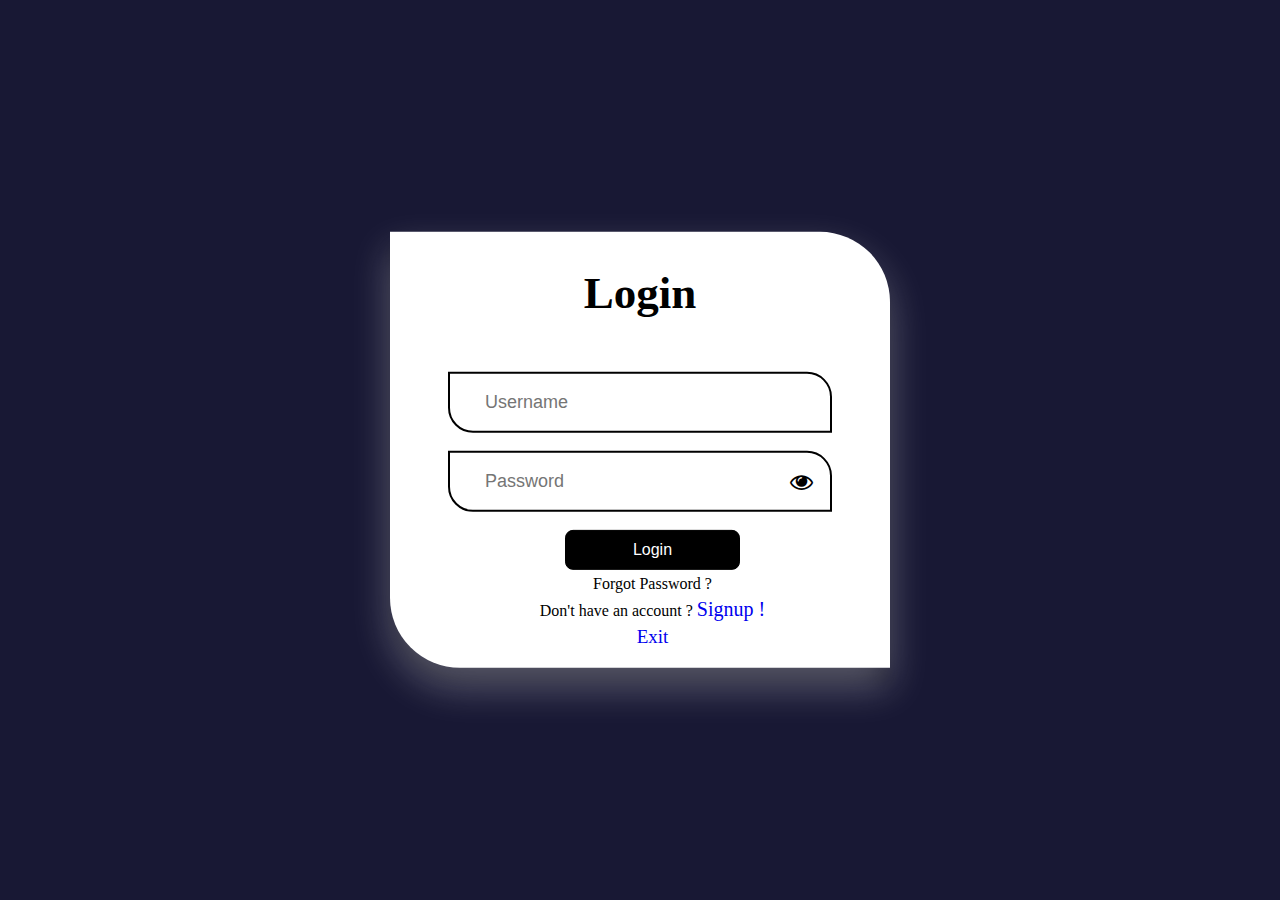
<file: login.html>
<!DOCTYPE html>
<html lang="en">
<head>
    <meta charset="UTF-8">
    <meta name="viewport" content="width=device-width, initial-scale=1.0">
    <link rel="stylesheet" href="https://cdnjs.cloudflare.com/ajax/libs/font-awesome/4.7.0/css/font-awesome.min.css">
    <title>Login</title>
    <link rel = "icon" href = "./source/SI-Logo2.png" type = "image/x-icon">
    <link type="text/css" rel="stylesheet" href="./css/login.css">
</head>
<body>
    <div class="Login">
        <h1>Login</h1>
        <form>
            <div class="text">
            <label for="Username"></label>
            <input id="studentId" type="text"  placeholder="Username"  >
         </div>
        <div class="text">
            <label for="password"></label>
            <button type="button" id="password-toggle" onclick="togglePasswordVisibility()"><i class="fa fa-eye" aria-hidden="true"></i></button>
            <input id="password" type="password" placeholder="Password" >
           
        </div>
    </form>
            <button class="button" type="submit" onclick="callLocalhostAPI()">Login</button>
            <div class="password"> Forgot Password ?</div>
            <div class="signup">
                Don't have an account ? <a href="./signup.html">Signup !</a>
            </div>
            <div class="cancel"><a href="./index.html ">Exit</a></div>
        
    </div>
    <div id="loginsuccess">
        <div class="logintext">
            Login success
        </div>
    </div>
    <div id="loginfailed">
        <div class="logintextfail">
            Login failed
        </div>
    </div>
    <script>
    function callLocalhostAPI() { 
        studentId=document.getElementById("studentId").value;
        password=document.getElementById("password").value;
        const apiUrl = "http://localhost:8080/erp/student-login?studentId="+studentId+"&password="+password; // Replace with your API endpoint

        fetch(apiUrl)
            .then((response) => {
            if (!response.ok) {
                throw new Error("Network response was not ok");
            }
            return response.json();
            })
            .then((data) => { 
                document.getElementById("loginsuccess").style.display="block";
                console.log(data); 
                setTimeout(function (){document.getElementById("loginsuccess").style.display="none"},1000);
            })
            .catch((error) => {
                
                document.getElementById("loginfailed").style.display="block";
                document.getElementById("loginfailed").style.transitionDelay = "0.2s";
                console.error("There was a problem with the fetch operation:", error);
                setTimeout(function (){document.getElementById("loginfailed").style.display="none"},1000);
        });
    }
  
        function togglePasswordVisibility() {
            var passwordInput = document.getElementById("password");
            var passwordToggle = document.getElementById("password-toggle");

            if (passwordInput.type === "password") {
                passwordInput.type = "text";
                passwordToggle.innerHTML = '<i class="fa fa-eye-slash" aria-hidden="true"></i>';
            } else {
                passwordInput.type = "password";
                passwordToggle.innerHTML = '<i class="fa fa-eye" aria-hidden="true"></i>';
            }
        }
    
    </script>
</body>
</html>
</file>
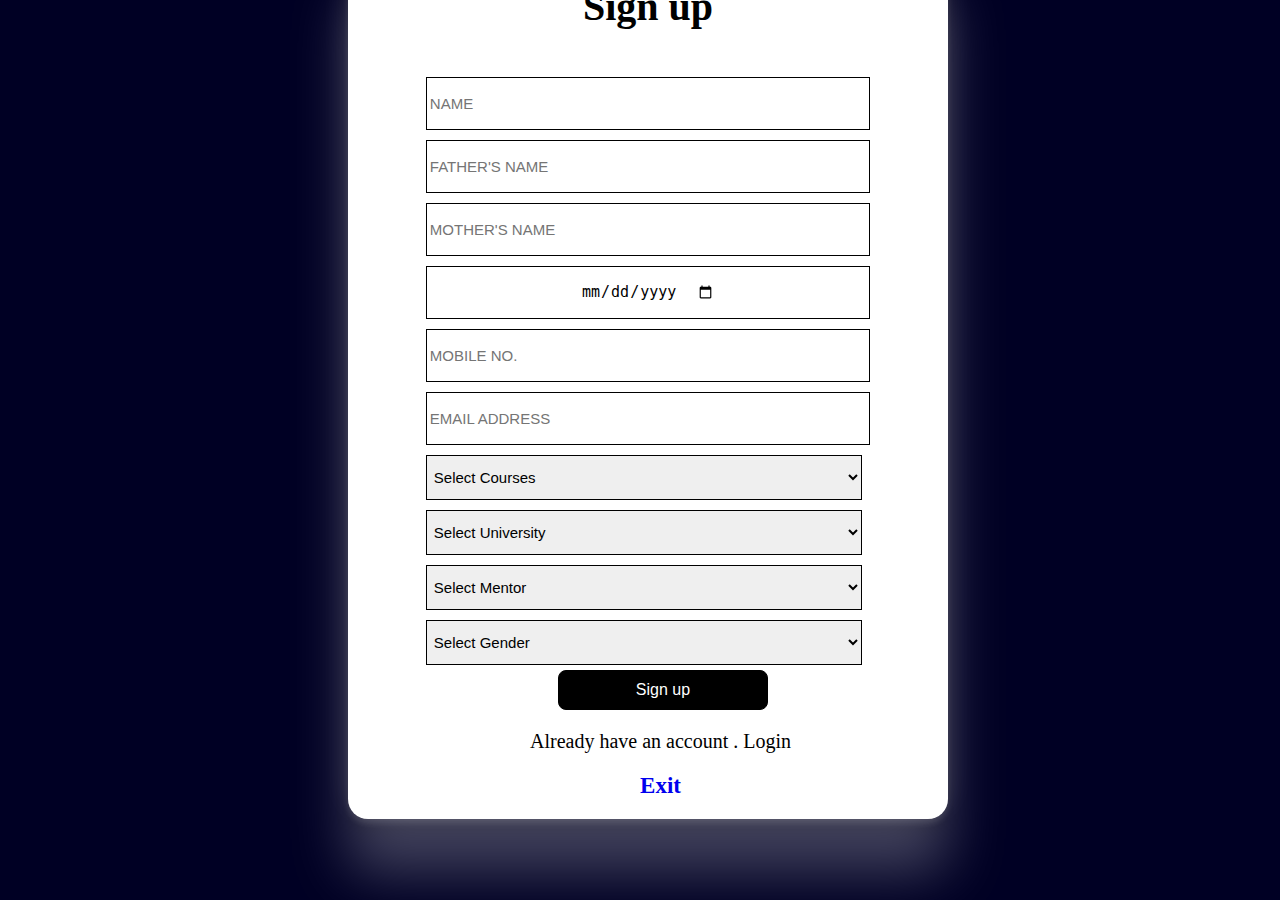
<file: signup.html>
<!DOCTYPE html>
<html lang="en">
<head>
    <meta charset="UTF-8">
    <meta name="viewport" content="width=device-width, initial-scale=1.0">
    <title>Sign up</title>
    <link rel = "icon" href = "./source/SI-Logo2.png" type = "image/x-icon">
    <link type="text/css" rel="stylesheet" href="./css/signup.css">
    <script src="./js/signup.js"></script>
</head>
<body>
    <div class="signup">
        <h1>Sign up</h1>
        <form>
            <input class="form-inputs" id="" type="text"  placeholder="NAME"> 
            <input class="form-inputs" id="" type="text"  placeholder="FATHER'S NAME"> 
            <input class="form-inputs" id="" type="text"  placeholder="MOTHER'S NAME"> 
            <input class="form-inputs" id="" type="date"  placeholder="DOB"> 
            <input class="form-inputs" id="" type="number"  placeholder="MOBILE NO.">
            <input class="form-inputs" id="" type="email"  placeholder="EMAIL ADDRESS"> 
            <select class="form-inputs" name="course">
                <option value="course">Select Courses</option> 
                <option value="BTECH">B.tech</option>
                <option value="BCA">BCA</option>
            </select>
            <select class="form-inputs" name="University">
                <option value="University">Select University</option> 
                <option value="MRI">MRI</option>
                <option value="MRU">MRU</option>
            </select>
            <select class="form-inputs" name="University">
                <option value="name">Select Mentor</option> 
                <option value="BHANU">Bhanu</option>
                <option value="SIDHART">SIDHART</option>
            </select>
            <select class="form-inputs" name="GENDER">
                <option value="name">Select Gender</option> 
                <option value="MALE">MALE</option>
                <option value="FEMALE">FEMALE</option>
            </select>
        </form>
        <button class="button" type="submit" onclick="signUp()">Sign up</button><br><br>
        <div class="login">
            Already have an account . <a href="./login.html">Login</a>
        </div>
        <div class="cancel"><a href="./index.html">Exit</a></div>
    </div>
</body>
</html>
</file>
<file: css/login.css>
body{
    background-color: rgb(24, 24, 52);
    overflow: hidden;
}
.Login{
    width: 500px;
    position: absolute;  
    top: 50%;
    left: 50%;
    transform: translate(-50%,-50%);
    background-color: white;
    box-shadow: rgba(253, 253, 253, 0.3) 0px 19px 38px, rgba(0, 0, 0, 0.22) 0px 15px 12px;
    border-radius: 0 70px;
}
.text{
    position: relative;
    margin: 18px;
    border: 2px solid black;
    border-radius: 0 25px;
    overflow: hidden;
    padding-left:15px ;
    padding-right:40px;
}
.text input{
    width: 100%;
    padding: 10px;
    font-size: 18px;
    background: none;
    height: 17px;
    margin-top: 20px;
    overflow: hidden;
    text-align: start;
    margin: 10px;
    border: none;
    outline: none;
}
.text label{
    position: absolute;
    top: 50%;
    left: 5px;
    font-size: 15px;
    pointer-events: none;
    transform: translateY(-50%);
    transition:.4s;
}
h1{
    font-size: 45px;
    font-weight: 800 !important;
    padding: 5px;
    text-align: center;
}
.Login form{
    padding: 0 40px;
    overflow: hidden;

}
.password{
   text-align: center;
   margin-top: 5px;
   margin-left: 25px;
}
.signup{
    text-align: center;
    margin-top: 5px;
    margin-left: 25px;
    /* margin-bottom: 20px; */
}
.button:hover{
    color: white;
    font-size: 16px;
    font-weight: 500;
    border: 2px solid black;
    background-color: rgb(3, 3, 6);
}
.signup a{
    text-decoration: none;
    font-size: 20px;
}
.button{
    height: 40px;
    width: 35%;
    margin-left: 35%;
    font-size: 16px;
    border-radius: 8px;
    background-color: black;
    color: white;
    border: 1px solid black;
}
.cancel {
    text-align: center;
    font-size: 19px;
    margin-top: 5px;
    margin-left: 25px;
    margin-bottom: 20px;
}
.cancel a{
    text-decoration: none;

}
#loginsuccess{
    display: none;
    top: 50%;
    left: 50%;
    transform: translate(-50%,-50%);
    background-color:rgb(255, 255, 255);
    height: 25%;
    background-size: 20%;
    border: 1px solid grey;
    transition-delay: 0.2s !important;
    width: 20%;
    background-position: center;
    background-repeat: no-repeat;
    background-image: url("https://imgs.search.brave.com/WaA98cJkyrPCnrie8fqbM8VhJlgdvv4FYJBrbwMAgGo/rs:fit:500:0:0/g:ce/aHR0cHM6Ly9naWZk/Yi5jb20vaW1hZ2Vz/L2hpZ2gvYWNjb3Vu/dC1mdWxseS12ZXJp/ZmllZC1jaGVjay1t/YXJrLXI5NGQ4emFk/NWljaHdrdjMuZ2lm.jpeg");
    position: fixed;
    z-index: 100;
}
#loginfailed{
    display: none;
    top: 50%;
    left: 50%;
    transform: translate(-50%,-50%);
    opacity: 1.0;
    background-color:red; 
    transition-delay: 0.1s !important;
    height: 25%;
    width: 20%;
    background-size: 11%;
    background-position: center;
    background-repeat: no-repeat;
    background-image: url("https://imgs.search.brave.com/GPW-WvzfD38xnAwBRYn1iFZ9QqGmdwnwJKy53x4hVFg/rs:fit:500:0:0/g:ce/aHR0cHM6Ly9jZG4y/Lmljb25maW5kZXIu/Y29tL2RhdGEvaWNv/bnMvdXNlci1pbnRl/cmZhY2UtMTA4LzY0/L3gtMDctMTI4LnBu/Zw");
    position: fixed;
    z-index: 100;
}
.logintext{
    margin-top: 43%;
    text-align: center;
    font-size: 20px;
    font-weight: 500;
    color: black;
}
.logintextfail{
    margin-top: 40%;
    text-align: center;
    font-weight: 500;
    font-size: 20px;
    color: black;
}
#password-toggle{
    margin-left: 84%;
    font-size: 23px;
    position: absolute;
    border: none;
    background-color: white;
    margin-top: 4% !important;
        }
        @media only screen and (max-width: 768px){
            #password-toggle{
                margin-left: 73%;
                font-size: 20px;
                position: absolute;
                border: none;
                background-color: white;
                margin-top: 6% !important;
            }
            .signup a{
                text-decoration: none;
                font-size: 15px;
}
        }
@media only screen and (max-width: 768px){
    .Login{
        width: 300px;
        position: absolute;
        top: 50%;
        left: 50%;
        transform: translate(-50%,-50%);
        box-shadow: rgba(253, 253, 253, 0.3) 0px 19px 38px, rgba(0, 0, 0, 0.22) 0px 15px 12px;
        background-color: white;
        border-radius: 0 35px;
        /* border: 2px solid black; */
    }
    .text{
        position: relative;
        margin: 20px;
        border: 2px solid black;
        border-radius: 0 25px;
    }
    .text input{
        width: 100%;
        padding: 10px;
        font-size: 15px;
        background: none;
        height: 12px;
        margin-top: 20px;
        text-align: start;
        margin: 10px;
        border: none;
        outline: none;
        /* overflow: hidden; */
    }
    .text label{
        position: absolute;
        top: 50%;
        left: 5px;
        font-size: 6px;
        pointer-events: none;
        transform: translateY(-50%);
        transition:.4s;
    }
    h1{
        padding: 2.5px;
        text-align: center;
    }
    .Login form{
        padding: 0 20px;
    }
    .password{
    text-align: center;
    margin-top: 5px;
    font-size: 14px;
    margin-left: 25px;
    }
    .signup{
        text-align: center;
        margin-top: 2.5px;
        font-size: 14px;
        margin-left: 25px;
        margin-bottom: 20px;
    }
    .button:hover{
        color: white;
        font-size: 12px;
        font-weight: 500;
        border: 2px solid black;
        background-color: rgb(24, 24, 52);
    }
    .button{
        height: 40px;
        width: 35%;
        margin-left: 35%;
        font-size: 12px;
        border-radius: 8px;
        background-color: black;
        color: white;
        border: 1px solid black;
    }
    .cancel {
        text-align: center;
        font-size: 19px;
        margin-top: 2.5px;
        margin-left: 14px;
        margin-bottom: 20px;
    }
    .cancel a{
        text-decoration: none;
    }
    #loginsuccess{
        display: none;
        top: 50%;
        left: 50%;
        transform: translate(-50%,-50%);
        background-color:rgb(255, 255, 255);
        height: 15%;
        background-size: 20%;
        border: 1px solid grey;
        transition-delay: 0.2s;
        width: 40%;
        background-position: center;
        background-repeat: no-repeat;
        background-image: url("https://imgs.search.brave.com/WaA98cJkyrPCnrie8fqbM8VhJlgdvv4FYJBrbwMAgGo/rs:fit:500:0:0/g:ce/aHR0cHM6Ly9naWZk/Yi5jb20vaW1hZ2Vz/L2hpZ2gvYWNjb3Vu/dC1mdWxseS12ZXJp/ZmllZC1jaGVjay1t/YXJrLXI5NGQ4emFk/NWljaHdrdjMuZ2lm.jpeg");
        position: fixed;
        z-index: 100;
}
#loginfailed{
    top: 50%;
    left: 50%;
    transform: translate(-50%,-50%);
    opacity: 1.0;
    background-color:black; 
    transition-delay: 0.1s !important;
    height: 15%;
    width: 40%;
    background-size: 9%;
    background-position: center;
    background-repeat: no-repeat;
    background-image: url("https://imgs.search.brave.com/GPW-WvzfD38xnAwBRYn1iFZ9QqGmdwnwJKy53x4hVFg/rs:fit:500:0:0/g:ce/aHR0cHM6Ly9jZG4y/Lmljb25maW5kZXIu/Y29tL2RhdGEvaWNv/bnMvdXNlci1pbnRl/cmZhY2UtMTA4LzY0/L3gtMDctMTI4LnBu/Zw");
    position: fixed;
    display: none;
    z-index: 100;
}
.logintext{
    margin-top: 46%;
    text-align: center;
    font-size: 15px;
    font-weight: 500;
    color: black;
}
.logintextfail{
    margin-top: 45%;
    text-align: center;
    font-weight: 500;
    font-size: 15px;
    color: black;
}
}
</file>
<file: css/signup.css>
body{
    margin: 0;
    background: rgb(0,0,36);
    background-image: linear-gradient(90deg, rgb(12, 12, 90) 0%, rgba(87,9,121,1) 54%, rgba(156,0,255,0.7187207646730567) 84%); 
}
.signup{
    height:max-content;
    width: 600px;
    position: absolute;
    top: -35%;
    left: 40%;
    transform: translate(-70%);
    background-color: white;
    border-radius: 20px;
    margin-bottom: 10% !important;
    margin: 20%;
    box-shadow: rgba(255, 255, 255, 0.25) 0px 54px 55px, rgba(246, 242, 242, 0.12) 0px -12px 30px, rgba(255, 255, 255, 0.12) 0px 4px 6px, rgba(0, 0, 0, 0.17) 0px 12px 13px, rgba(0, 0, 0, 0.09) 0px -3px 5px;
}
.signup form{
   display: grid;
   justify-content: center;
   align-items: center;

}
.button:hover{
    color: white;
    font-size: 16px;
    font-weight: 500;
    border: 2px solid black;
    background-color: rgb(24, 24, 52);
}
.button{
    height: 40px;
    width: 35%;
    margin-left: 35%;
    font-size: 16px;
    border-radius: 8px;
    background-color: black;
    color: white;
    border: 1px solid black;
}
.cancel{
    text-align: center;
    font-size: 19px;
    margin-top: 5px;
    margin-left: 25px;
    margin-bottom: 20px;
}
.cancel a{
    text-decoration: none;
    font-size: 23px;
    font-weight: 600;
}
.signup .form-inputs{
    padding: 3px ;
    width: 29.09em ;
    height: max-content !important;
    font-size: 15px;
    height: 45px !important;
    border: 1px solid black;
    overflow: hidden;
    display: flex;
    justify-content: space-evenly !important;
    margin: 5px;
}
h1{
    padding: 15px;
    font-size: 40px;
    text-align: center;
}
.login{
    text-align: center;
    margin-top: 2.5px;
    font-size: 20px;
    margin-left: 25px;
    margin-bottom: 20px;
}
.login a{
    text-decoration: none;
    color: black;
    font-size: 20px;
    font-weight: 500;
}
#loginsuccess{
    display: none;
    top: 50%;
    left: 50%;
    transform: translate(-50%,-50%);
    background-color:rgb(255, 255, 255);
    height: 25%;
    background-size: 20%;
    border: 1px solid grey;
    transition-delay: 2s;
    width: 20%;
    background-position: center;
    background-repeat: no-repeat;
    background-image: url("https://imgs.search.brave.com/WaA98cJkyrPCnrie8fqbM8VhJlgdvv4FYJBrbwMAgGo/rs:fit:500:0:0/g:ce/aHR0cHM6Ly9naWZk/Yi5jb20vaW1hZ2Vz/L2hpZ2gvYWNjb3Vu/dC1mdWxseS12ZXJp/ZmllZC1jaGVjay1t/YXJrLXI5NGQ4emFk/NWljaHdrdjMuZ2lm.jpeg");
    position: fixed;
    z-index: 100;
}
#loginfailed{
    top: 50%;
    left: 50%;
    transform: translate(-50%,-50%);
    opacity: 1.0;
    background-color:red; 
    height: 25%;
    width: 20%;
    background-size: 9%;
    background-position: center;
    background-repeat: no-repeat;
    background-image: url("https://imgs.search.brave.com/GPW-WvzfD38xnAwBRYn1iFZ9QqGmdwnwJKy53x4hVFg/rs:fit:500:0:0/g:ce/aHR0cHM6Ly9jZG4y/Lmljb25maW5kZXIu/Y29tL2RhdGEvaWNv/bnMvdXNlci1pbnRl/cmZhY2UtMTA4LzY0/L3gtMDctMTI4LnBu/Zw");
    position: fixed;
    display: none;
    z-index: 100;
}
.logintext{
    margin-top: 43%;
    text-align: center;
    font-size: 20px;
    font-weight: 500;
    color: black;
}
.logintextfail{
    margin-top: 40%;
    text-align: center;
    font-weight: 500;
    font-size: 20px;
    color: black;
}
@media only screen and (max-width: 768px){
    .signup{
        height:max-content;
        width: 380px;
        position: absolute;
        top: 2%;
        left: 55%;
        transform: translate(-70%);
        background-color: white;
        box-shadow: rgba(255, 255, 255, 0.25) 0px 54px 55px, rgba(246, 242, 242, 0.12) 0px -12px 30px, rgba(255, 255, 255, 0.12) 0px 4px 6px, rgba(0, 0, 0, 0.17) 0px 12px 13px, rgba(0, 0, 0, 0.09) 0px -3px 5px;
        margin: 10%;
    }
    .signup .form-inputs{
        width: 100%;
        /* padding: 10px; */
        font-size: 14px;
        /* margin-left: 11% !important; */
        height: 12px;
        border: 1.5px solid black;
        margin: 4px;
    }
    .signup .form-input{
        width: 100%;
        /* padding: 10px; */
        font-size: 14px;
        /* margin-left: 11% !important; */
        height: 12px;
        border: 1.5px solid black;
        margin: 4px;
    }
    #loginsuccess{
        display: none;
        top: 50%;
        left: 50%;
        transform: translate(-50%,-50%);
        background-color:rgb(255, 255, 255);
        height: 15%;
        background-size: 20%;
        border: 1px solid grey;
        transition-delay: 2s;
        width: 40%;
        background-position: center;
        background-repeat: no-repeat;
        background-image: url("https://imgs.search.brave.com/WaA98cJkyrPCnrie8fqbM8VhJlgdvv4FYJBrbwMAgGo/rs:fit:500:0:0/g:ce/aHR0cHM6Ly9naWZk/Yi5jb20vaW1hZ2Vz/L2hpZ2gvYWNjb3Vu/dC1mdWxseS12ZXJp/ZmllZC1jaGVjay1t/YXJrLXI5NGQ4emFk/NWljaHdrdjMuZ2lm.jpeg");
        position: fixed;
        z-index: 100;
    }
    #loginfailed{
        top: 50%;
        left: 50%;
        transform: translate(-50%,-50%);
        opacity: 1.0;
        background-color:black; 
        height: 15%;
        width: 40%;
        background-size: 9%;
        background-position: center;
        background-repeat: no-repeat;
        background-image: url("https://imgs.search.brave.com/GPW-WvzfD38xnAwBRYn1iFZ9QqGmdwnwJKy53x4hVFg/rs:fit:500:0:0/g:ce/aHR0cHM6Ly9jZG4y/Lmljb25maW5kZXIu/Y29tL2RhdGEvaWNv/bnMvdXNlci1pbnRl/cmZhY2UtMTA4LzY0/L3gtMDctMTI4LnBu/Zw");
        position: fixed;
        display: none;
        z-index: 100;
    }
    .logintext{
        margin-top: 46%;
        text-align: center;
        font-size: 15px;
        font-weight: 500;
        color: black;
    }
    .logintextfail{
        margin-top: 45%;
        text-align: center;
        font-weight: 500;
        font-size: 15px;
        color: black;
    }
}
</file>
